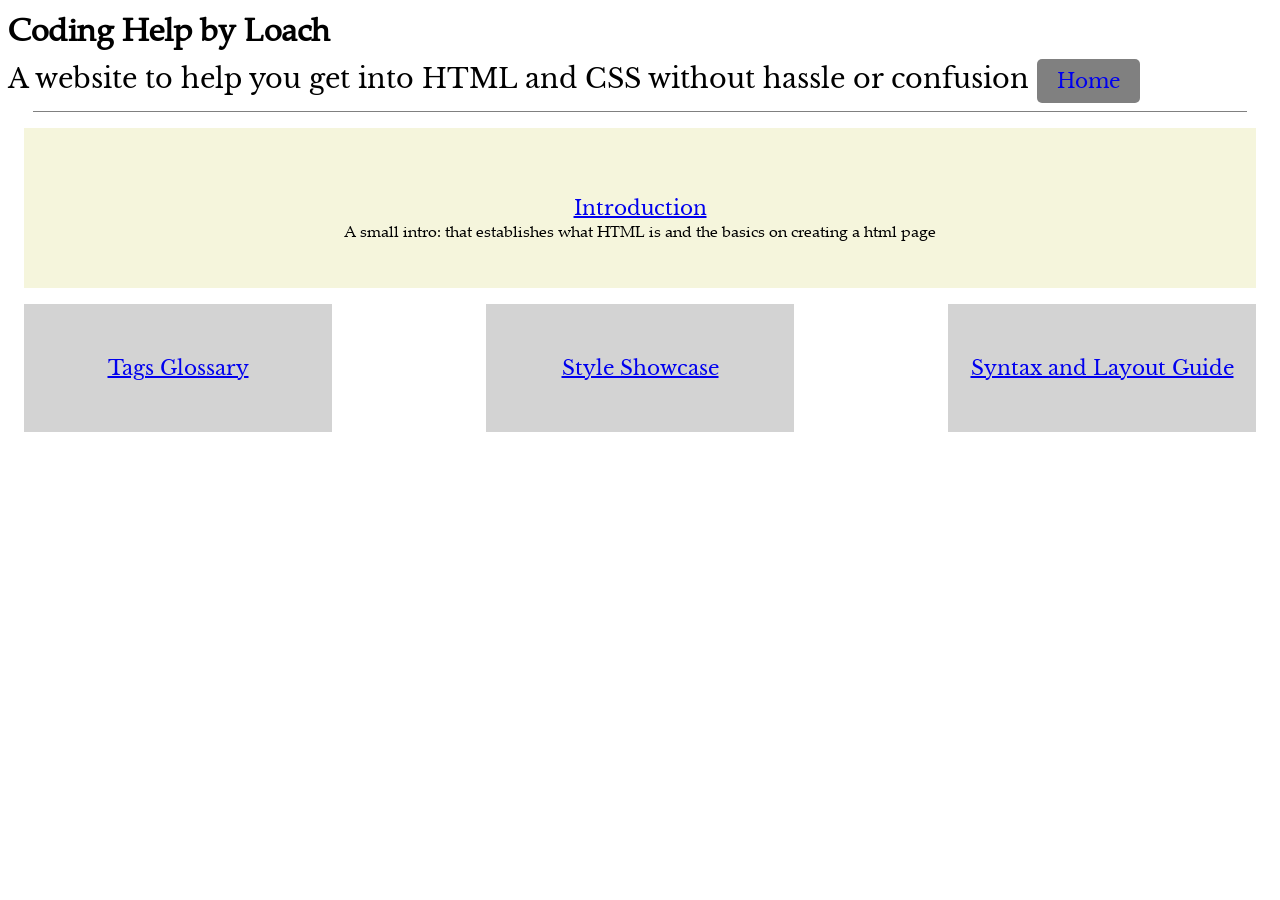
<file: index.html>
<!DOCTYPE html>
<html>
	<head> 
		<title> Coding Help by Loach </title>
		<link rel="stylesheet" href="css/main.css">
		<meta charset="UTF-8">
		<meta name="viewport" content="width= device-width, initial-scale=1.0">
	</head>
	
	<body>
	<div id ="title-head"> 
		<h1 id="title" style="line-height: 0.5em; font-family:Pala, serif;"> Coding Help by Loach</h1>
		<title2 id="titleexp" style="font-family:Ville,serif;">  A website to help you get into HTML and CSS without hassle  or confusion </title2>
		<title3 id="headlinks" style="font-family:Ville,serif;"> <a class="button-link" href="index.html"> Home</a> </title3>
	</div>
	<hr>
	<div class="head1" id="introhtml">
		<div class="introbox" id="prt1">
				<title3 id="htstart"><a href="codinghelpproject.html">Introduction</a> </title3>
				<p style= "margin-top: 64px; margin-top: 64px;position: absolute;"> A small intro: that establishes what HTML is and the basics on creating a html page</p>
		</div>
	</div>
	<div class="head2" id="tgglossary">
		<div class="smallerbox" id="prt2">
			<title3 id="htstart"><a href="codinghelpprojectglossary.html">Tags Glossary</a> </title3>
		</div>
		<div class="smallerbox" id="prt2">
			<title3 id="htstart"><a href="codinghelpprojectstylshowcase.html">Style Showcase</a> </title3>
		</div>
		<div class="smallerbox" id="prt2">
			<title3 id="htstart"><a href="codinghelpprojecthomeJVSC.html">Syntax and Layout Guide</a> </title3>
		</div>
	</div>
	</body>
</html>
</file>
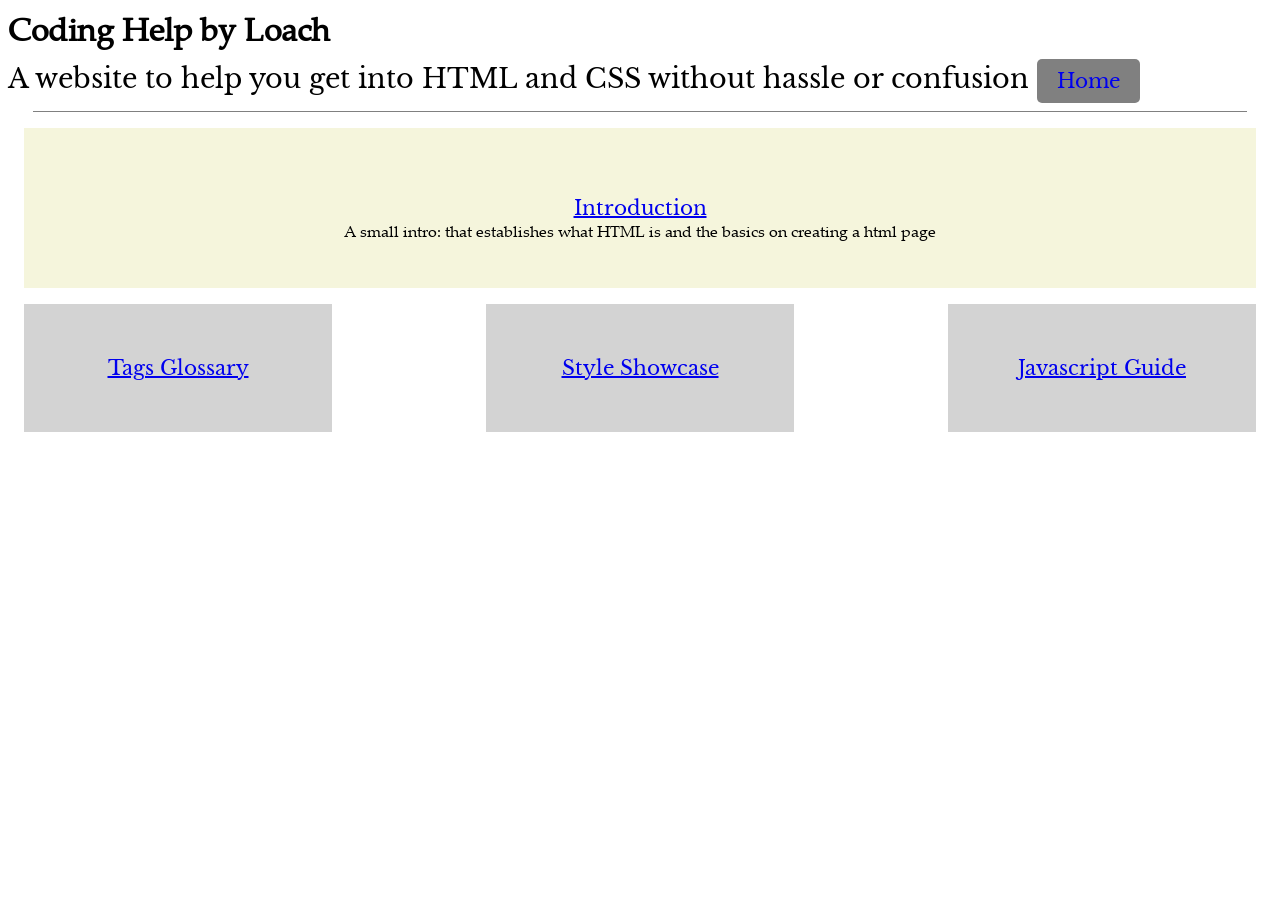
<file: codinghelpprojecthomeJVSC.html>
<!DOCTYPE html>
<html>
	<head> 
		<title> Coding Help by Loach </title>
		<link rel="stylesheet" href="css/main.css">
		<meta charset="UTF-8">
		<meta name="viewport" content="width= device-width, initial-scale=1.0">
	</head>
	
	<body>
	<div id ="title-head"> 
		<h1 id="title" style="line-height: 0.5em; font-family:Pala, serif;"> Coding Help by Loach</h1>
		<title2 id="titleexp" style="font-family:Ville,serif;">  A website to help you get into HTML and CSS without hassle  or confusion </title2>
		<title3 id"headlinks" style="font-family:Ville,serif;"> <a class="button-link" href="file:///C:/Users/Lochinbek/Downloads/codinghelpproject/codinghelpprojecthome.html"> Home</a> </title3>
	</div>
	<hr>
	<div class="head1" id="introhtml">
		<div class="introbox" id="prt1">
				<title3 id="htstart"><a href="file:///C:/Users/Lochinbek/Downloads/codinghelpproject/codinghelpproject.html">Introduction</a> </title3>
				<p style= "margin-top: 64px; margin-top: 64px;position: absolute;"> A small intro: that establishes what HTML is and the basics on creating a html page</p>
		</div>
	</div>
	<div class="head2" id="tgglossary">
		<div class="smallerbox" id="prt2">
			<title3 id="htstart"><a href="file:///C:/Users/Lochinbek/Downloads/codinghelpproject/codinghelpproject.html">Tags Glossary</a> </title3>
		</div>
		<div class="smallerbox" id="prt2">
			<title3 id="htstart"><a href="file:///C:/Users/Lochinbek/Downloads/codinghelpproject/codinghelpproject.html">Style Showcase</a> </title3>
		</div>
		<div class="smallerbox" id="prt2">
			<title3 id="htstart"><a href="file:///C:/Users/Lochinbek/Downloads/codinghelpproject/codinghelpproject.html">Javascript Guide</a> </title3>
		</div>
	</div>
	</body>
</html>
</file>
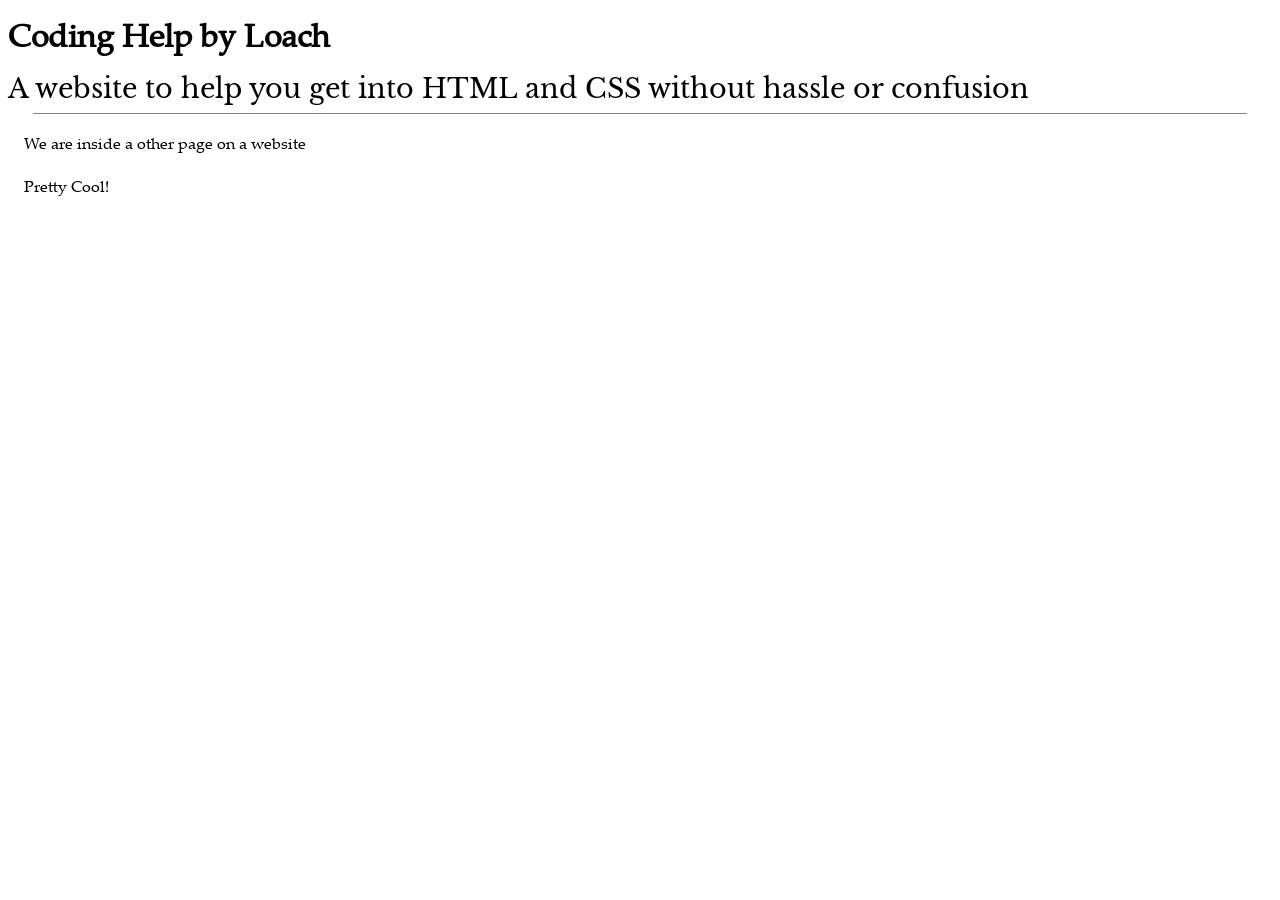
<file: codinghelpprojectiframe.html>
<!DOCTYPE html>
<html>
	<head> 
		<title> Coding Help by Loach </title>
		<link rel="stylesheet" href="css/main.css">
		<meta charset="UTF-8">
		<meta name="viewport" content="width= device-width, initial-scale=1.0">
	</head>
	
	<body style="background-color: white;">
	<div id ="title-head"> 
		<h1 id="title" style="line-height: 0.9em; font-family:Pala, serif;"> Coding Help by Loach</h1>
		<title2 id="titleexp" style="font-family:Ville,serif;">  A website to help you get into HTML and CSS without hassle  or confusion </title2>
	</div>
	<hr>
	<p>We are inside a other page on a website </p>
	<p>Pretty Cool!</p>
	</body>
</html>
</file>
<file: css/main.css>
@font-face { 
  src: url(../assets/fonts/LibreBaskerville-Regular.ttf);
  font-family: 'Ville';
}

@font-face {
    src: url(../assets/fonts/pala.ttf);
    font-family:'Pala';
}
title {
    font-size: 25pt;
}
title2 {
    font-size: 20pt;
}
title3 {
    font-size: 15pt;
    font-family:Ville,serif;
}
p {
    font-size: 12pt;
    margin: 1em;
    display: block;
    font-family:Pala,serif;
    unicode-bidi: isolate;
}
.button-link {
background-color:grey;
  padding: 10px 20px;
  text-align: center;
  text-decoration: none;
  display: inline-block;
  border-radius: 5px;
}
.contenttext {
    width: 100em; 
}
.head1 {
    line-height: normal;
    margin: 1em;
}
.content {
	padding-top: 1em;
    padding-right: 1em;
	width: auto; 
	height: auto;
	display: flex;
    align-items: center;
}
.imageright {
	vertical-align: top;
    padding: 1em;
}
.content > .imageright {
	
}
.smallicon {
    max-height: 1em;
    max-width: 1em;
    vertical-align: text-top;
}
.flexcontainer > contenttext {
}

.pre {
    white-space-collapse:revert;
}
.introbox {
    background-color: Beige;
    height: 10em;
    display: flex;
    justify-content: center;
    align-items: center;
    width: 100%;
}
.smallerbox {
    background-color: lightgray;
    height: 8em;
    display: flex;
    justify-content: center;
    align-items: center;
    width: 25%;
}

.head2 {
    line-height: normal;
    margin: 1em;
    display: flex;
    align-items: center;
    justify-content: space-between;
    flex-wrap: wrap;
}

.tgitems {
    background-color: wheat;
    height: 20em;
    display: flex;
    justify-content: space-between;
    flex-direction: column;
    align-items: center;
    width: 25%;
    margin: 2em;
}

.tgitems  > img {
    overflow:hidden;
    max-width: 100%;
}
.dialog-button {
  margin: 0;
  position: absolute;
  left: 50%;
  -ms-transform: translate(-50%, -50%);
  transform: translate(-50%, -50%);
}

hr {
    border: 0;
    clear: both;
    display: block;
    width: 96%;
    background-color: grey;
    height: 1px;
}
audio {
    max-width:100%;
}
iframe {
    max-width:100%;
}
</file>
